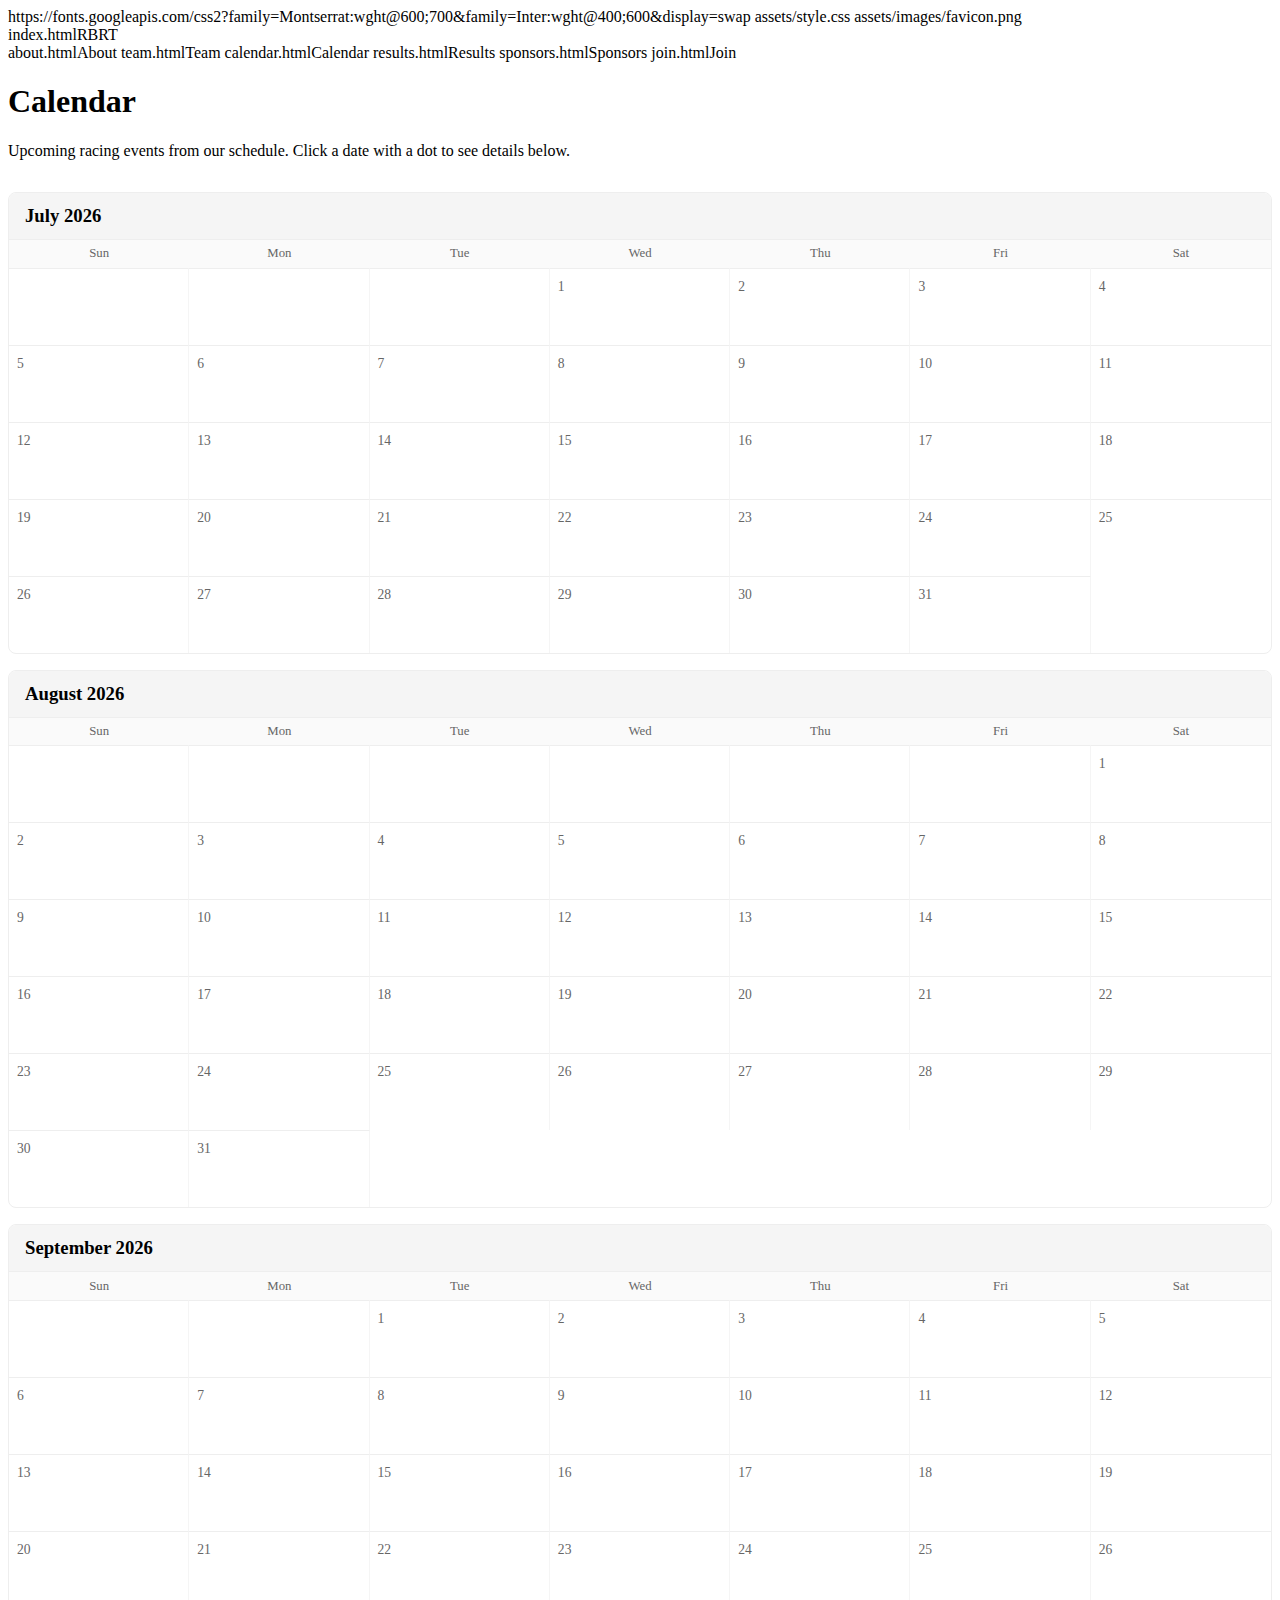
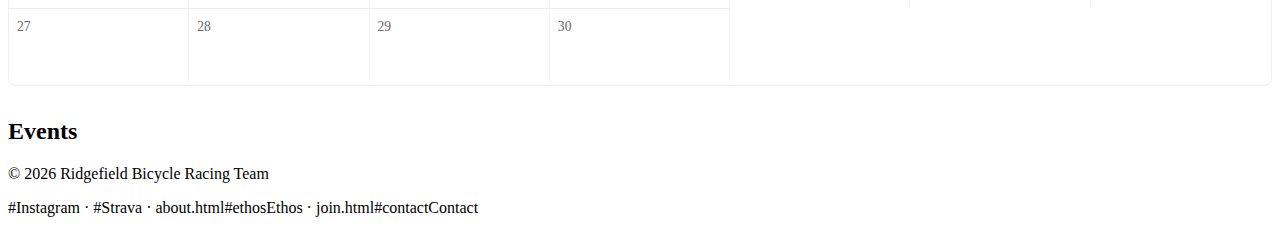
<file: calendar.html>
<!doctype html>
<html lang='en'>
<head>
  <meta charset="utf-8">
  <title>Ridgefield Bicycle Racing Team</title>
  <meta name="viewport" content="width=device-width, initial-scale=1">
  <meta name="description" content="Ridgefield Bicycle Racing Team — serious racing, supportive culture, Ridgefield roots.">
  https://fonts.googleapis.com/css2?family=Montserrat:wght@600;700&family=Inter:wght@400;600&display=swap
  assets/style.css
  assets/images/favicon.png
  <style>
    .calendar { display:grid; gap:1rem; margin:2rem 0; }
    .month { border:1px solid #eee; border-radius:.5rem; background:#fff; overflow:hidden; }
    .month h3 { margin:0; padding:.75rem 1rem; background:#f5f5f5; border-bottom:1px solid #eee; }
    .grid { display:grid; grid-template-columns:repeat(7,1fr); }
    .cell { padding:.5rem; min-height:60px; border-top:1px solid #eee; border-right:1px solid #f5f5f5; position:relative; }
    .cell:nth-child(7n){border-right:none}
    .cell .day { font-size:.85rem; color:#666; }
    .event-dot { width:8px; height:8px; background:#156D3B; border-radius:50%; position:absolute; bottom:6px; left:6px; }
    .event-list { margin-top:1rem; }
    .event-item { padding:.5rem 0; border-bottom:1px solid #eee; }
    .dow { display:grid; grid-template-columns:repeat(7,1fr); background:#fafafa; color:#666; font-size:.8rem; padding:.4rem 0; }
    .dow span{ text-align:center; }
  </style>
</head>
<body>
<header class="site-header">
  <div class="wrap">
    index.htmlRBRT</a>
    <nav>
      about.htmlAbout</a>
      team.htmlTeam</a>
      calendar.htmlCalendar</a>
      results.htmlResults</a>
      sponsors.htmlSponsors</a>
      join.htmlJoin</a>
    </nav>
  </div>
</header>

<main class='wrap'>
  <h1>Calendar</h1>
  <p>Upcoming racing events from our schedule. Click a date with a dot to see details below.</p>
  <div id='calendar' class='calendar'></div>
  <h2>Events</h2>
  <div id='eventList' class='event-list'></div>
</main>

<footer class="site-footer">
  <div class="wrap">
    <p>&copy; <span id="year"></span> Ridgefield Bicycle Racing Team</p>
    <p>
      #Instagram</a> ·
      #Strava</a> ·
      about.html#ethosEthos</a> ·
      join.html#contactContact</a>
    </p>
  </div>
</footer>
<script>document.getElementById('year').textContent = new Date().getFullYear();</script>

<script>
function buildMonths(events) {
  const cal = document.getElementById('calendar');
  cal.innerHTML = '';
  const today = new Date();
  const monthsToShow = 3;
  for(let i=0;i<monthsToShow;i++) {
    const first = new Date(today.getFullYear(), today.getMonth()+i, 1);
    const month = first.getMonth();
    const year = first.getFullYear();
    const container = document.createElement('section');
    container.className = 'month';
    container.innerHTML = `<h3>${first.toLocaleString(undefined,{month:'long', year:'numeric'})}</h3>`;
    const dow = document.createElement('div');
    dow.className = 'dow';
    ['Sun','Mon','Tue','Wed','Thu','Fri','Sat'].forEach(d=>{
      const s = document.createElement('span'); s.textContent=d; dow.appendChild(s);
    });
    container.appendChild(dow);
    const grid = document.createElement('div');
    grid.className='grid';
    const startDay = new Date(year, month, 1).getDay();
    const daysInMonth = new Date(year, month+1, 0).getDate();
    for(let b=0;b<startDay;b++) { const c = document.createElement('div'); c.className='cell'; grid.appendChild(c); }
    for(let d=1; d<=daysInMonth; d++) {
      const date = new Date(year, month, d);
      const key = date.toISOString().slice(0,10);
      const dayEvents = events.filter(e => e.date === key);
      const cell = document.createElement('div');
      cell.className='cell';
      cell.innerHTML = `<span class='day'>${d}</span>`;
      if(dayEvents.length) {
        const dot = document.createElement('span'); dot.className='event-dot'; cell.appendChild(dot);
        cell.style.cursor='pointer';
        cell.addEventListener('click', ()=> renderEventList(dayEvents));
      }
      grid.appendChild(cell);
    }
    container.appendChild(grid);
    cal.appendChild(container);
  }
}
function renderEventList(list) {
  const wrap = document.getElementById('eventList');
  if(!list || !list.length) return;
  const items = list.sort((a,b)=> new Date(a.date) - new Date(b.date))
    .map(ev=>`<div class='event-item'><strong>${new Date(ev.date).toLocaleDateString()}</strong> — ${ev.name} (${ev.discipline}) — ${ev.location} https://www.bikereg.com/Details</a></div>`).join('');
  wrap.innerHTML = items;
}
fetch('assets/data/events.json').then(r=>r.json()).then(events=>{
  const today = new Date();
  const ups = events.filter(e=> new Date(e.date) >= new Date(today.getFullYear(), today.getMonth(), 1));
  buildMonths(ups);
  renderEventList(ups.slice(0,5));
});
</script>
</body></html>
</file>
